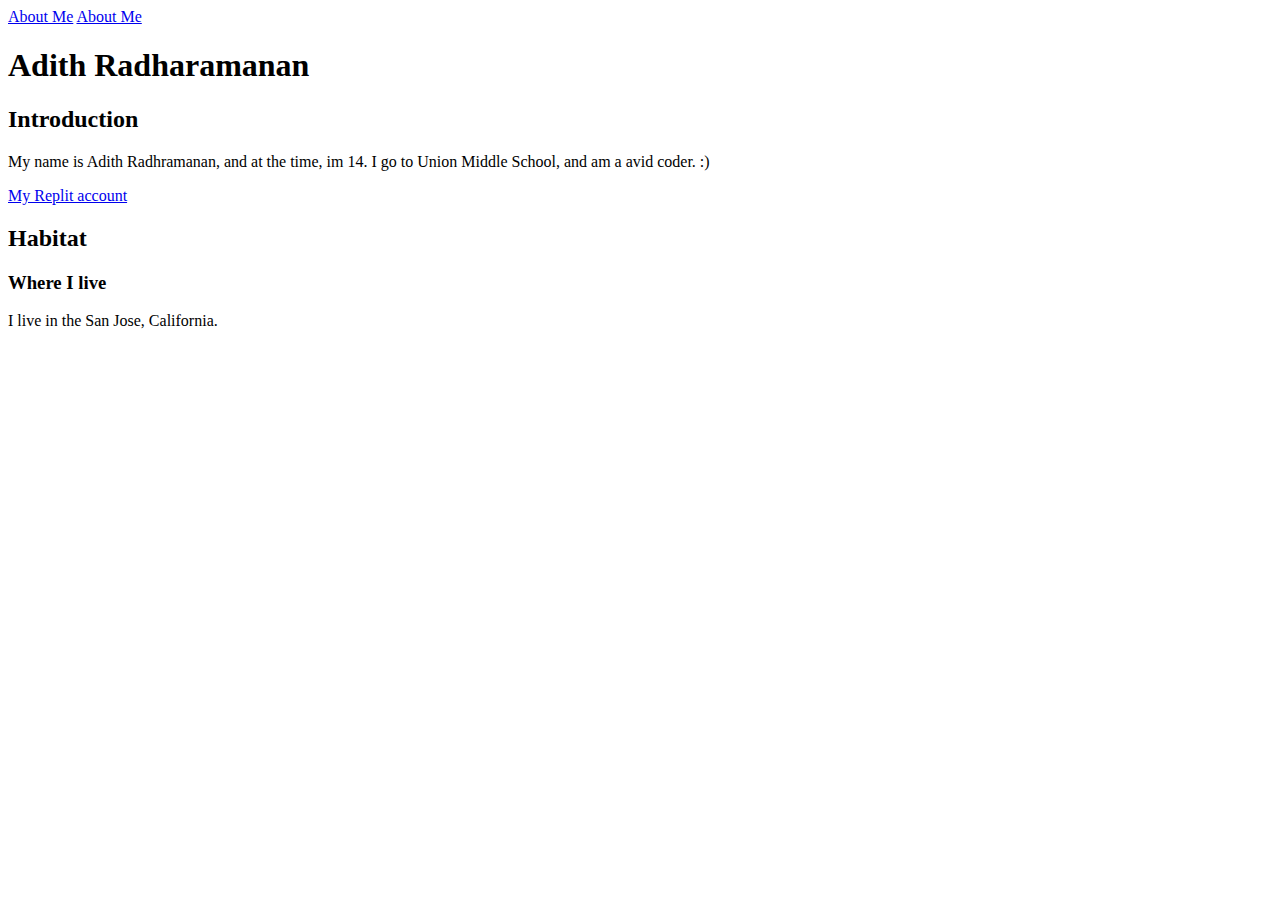
<file: index.html>
<!DOCTYPE html>
<html>
  <head>
    <title>Adith Radharamanan</title>
  </head>
  <styles class="css"></styles>
  <body>
    <a href="./index.html">About Me</a>
    <a href="./aboutme.html">About Me</a>
    <h1>Adith Radharamanan</h1>
    <div id="introduction">
      <h2>Introduction</h2>
      <p>
        My name is Adith Radhramanan, and at the time, im 14. I go to Union
        Middle School, and am a avid coder. :)
      </p>
      <a href="https://repl.it/@adith08" target="_blank">My Replit account</a>
    </div>
    <div id="habitat">
      <h2>Habitat</h2>
      <h3>Where I live</h3>
      <p>I live in the San Jose, California.</p>
    </div>
  </body>
</html>
</file>
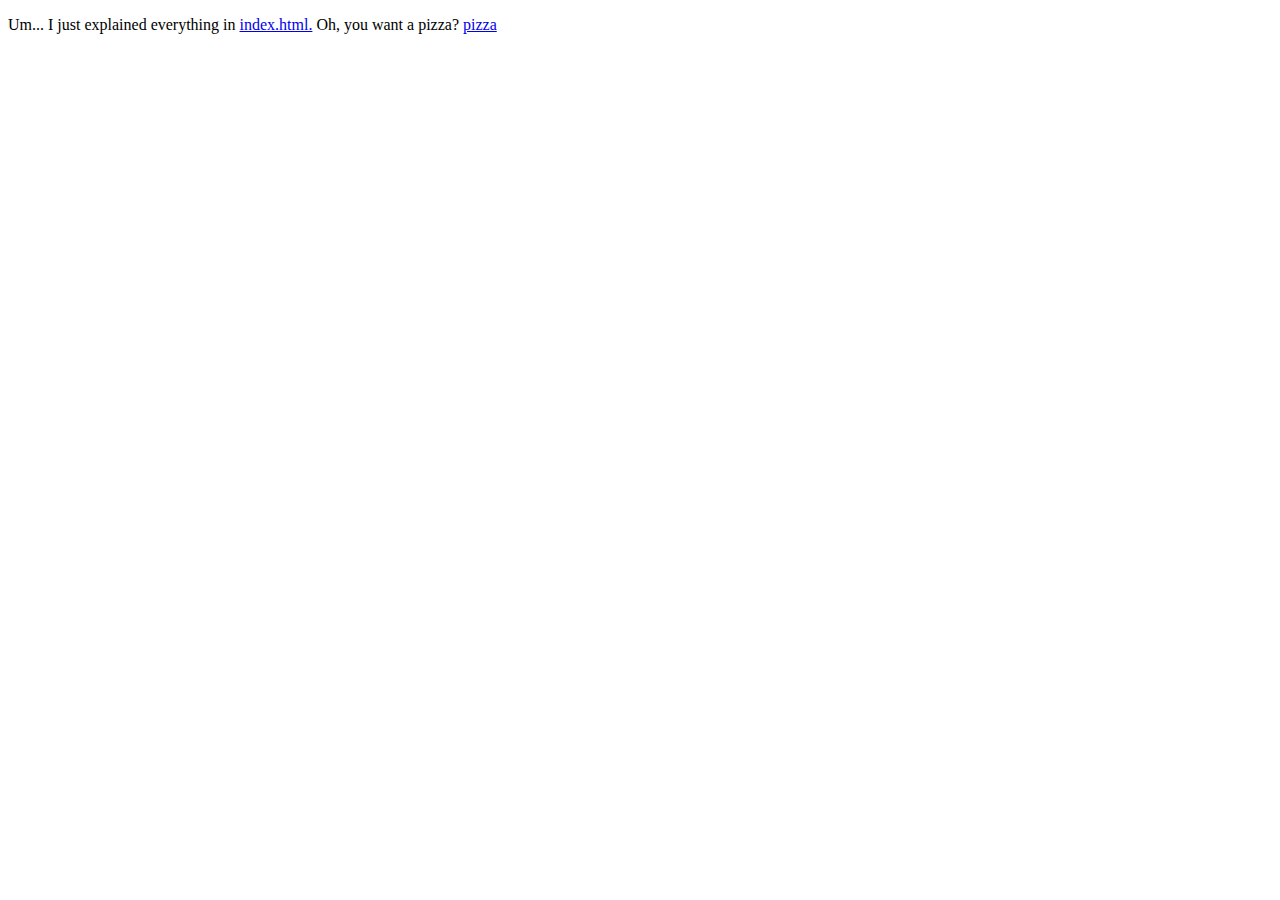
<file: aboutme.html>
<!DOCTYPE html>

<html>
<head>
  <title>About Me</title>
</head>
<body>
  <nav>
  <p> Um... I just explained everything in <a href="./index.html">index.html.</a> Oh, you want a pizza? <a href="./pizza.html">pizza</a>
  </p>
</body>
</html>
</file>
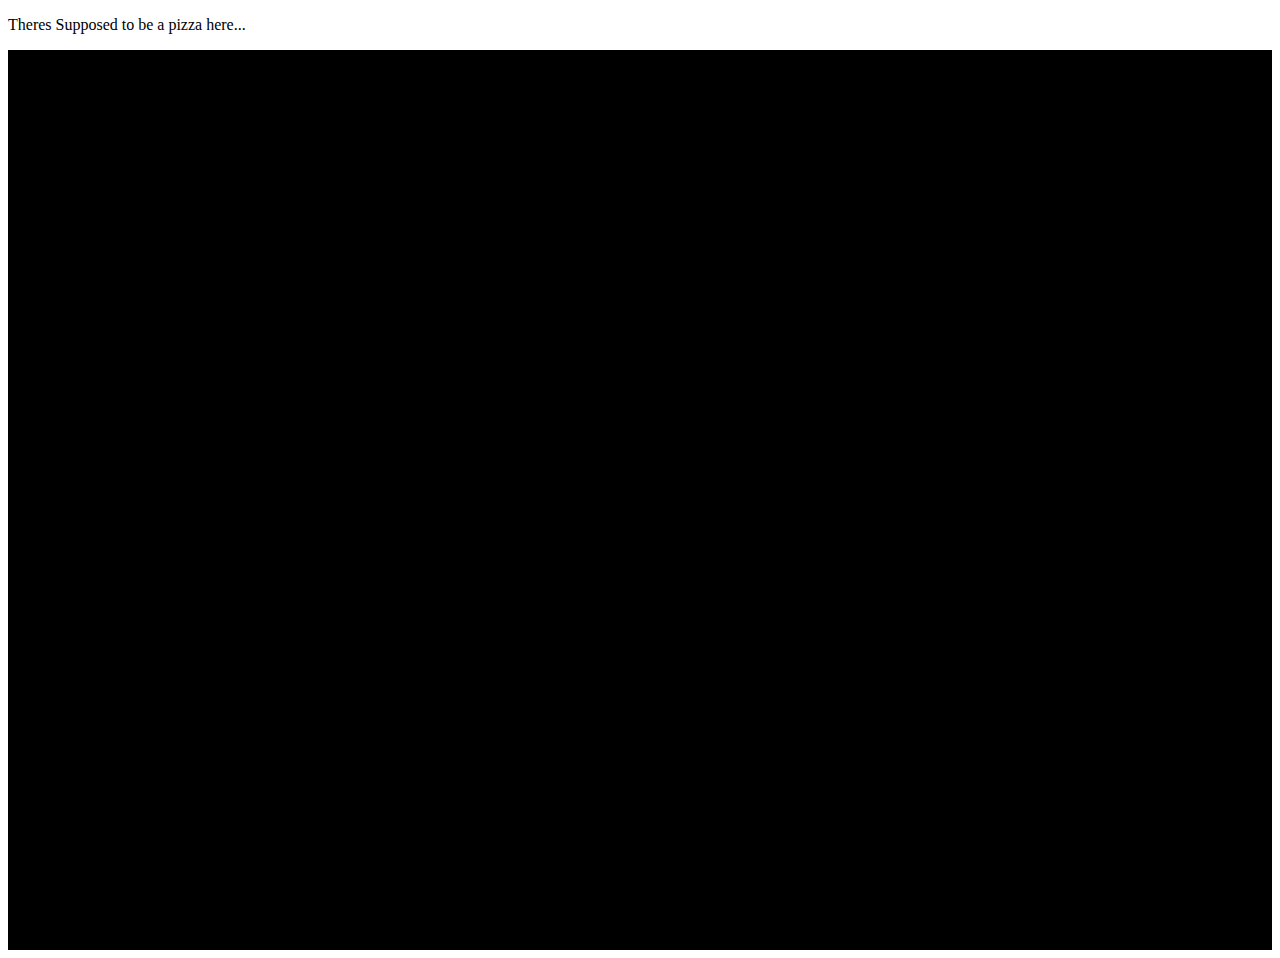
<file: pizza.html>
<!DOCTYPE html>
<html>
  <head>
    <p>Theres Supposed to be a pizza here...</p>
    <meta charset="utf-8" />
    <meta name="viewport" content="width=device-width" />
    <title>A Pizza</title>
    <link href="style.css" rel="stylesheet" type="text/css" />
  </head>

  <body>
    <div class="hero"></div>
  </body>
</html>
</file>
<file: style.css>
.hero {
  min-height: 100vh;
  width: 100%;
  background-color: black;

  background-image: url('https://media2.giphy.com/media/3osxYoufeOGOA7xiX6/giphy.gif');
  background-position: center;
  background-repeat: no-repeat;
  background-size: 70%;
}
</file>
